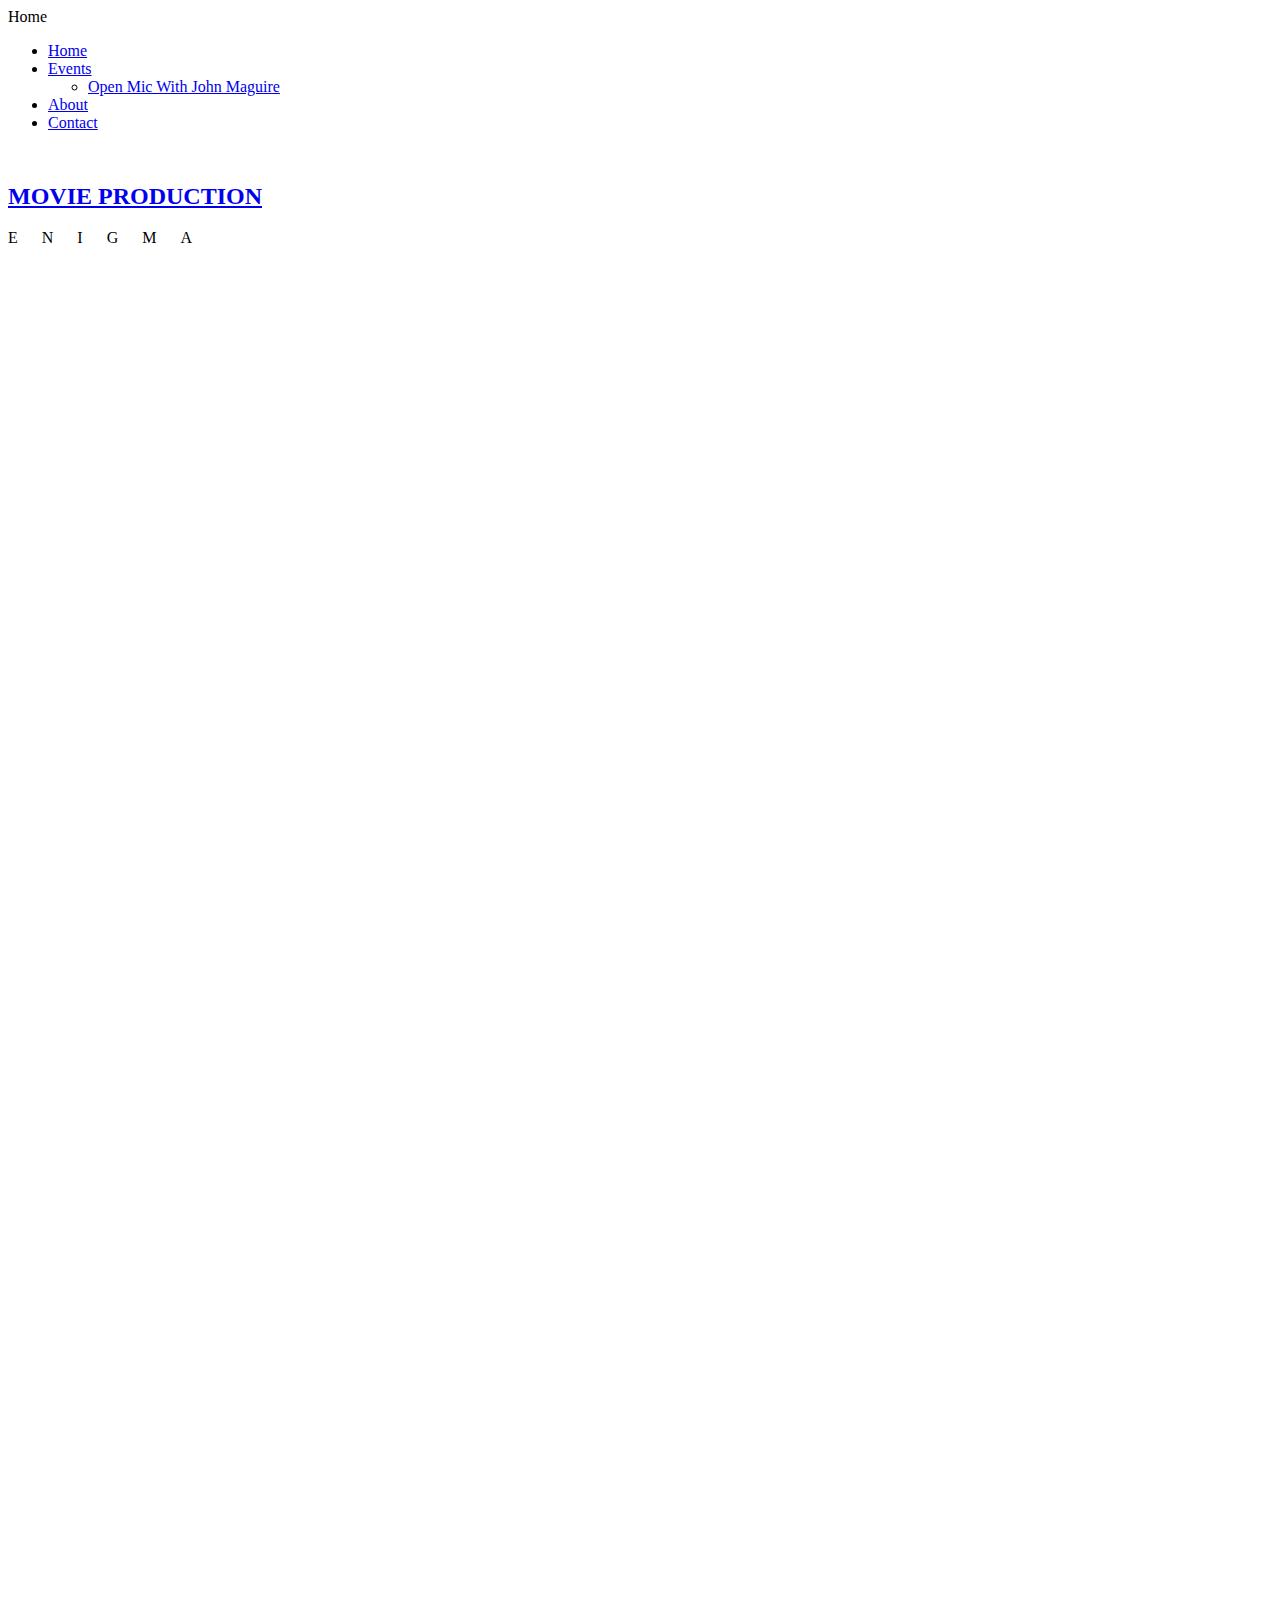
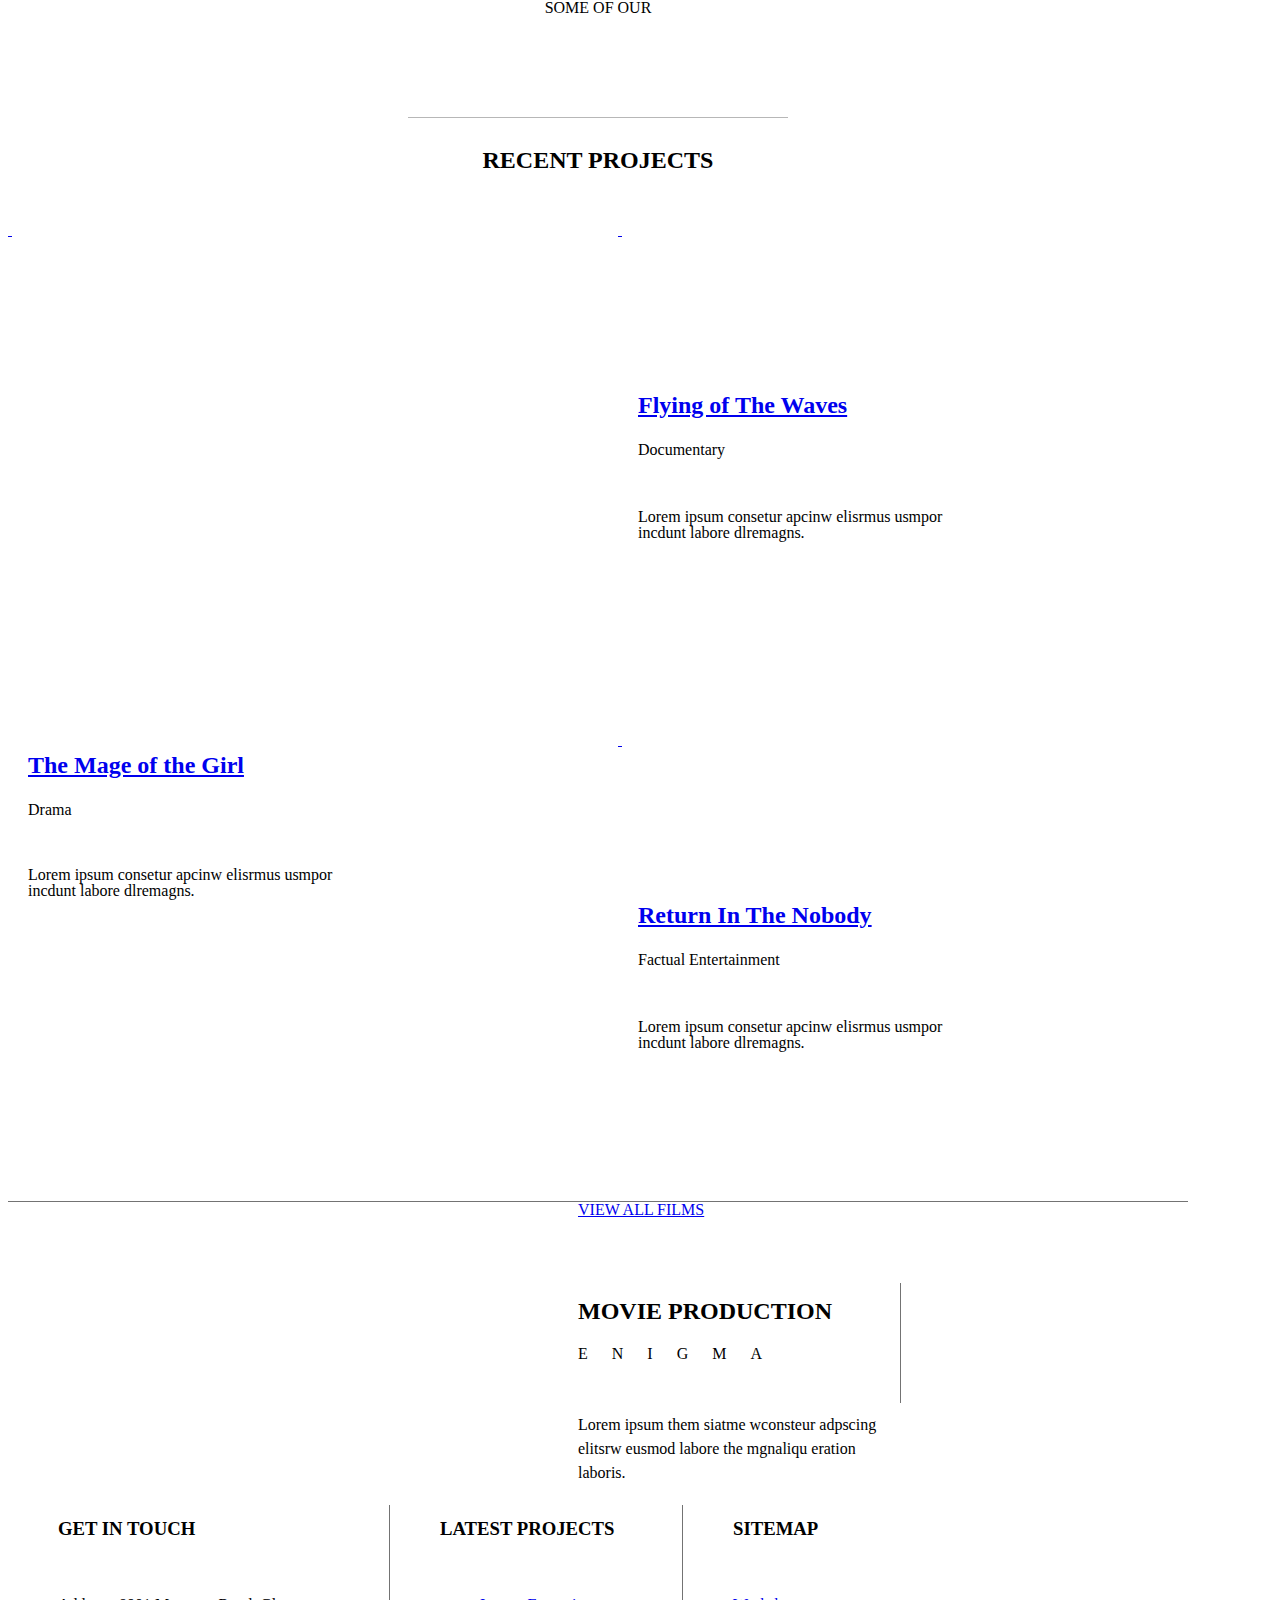
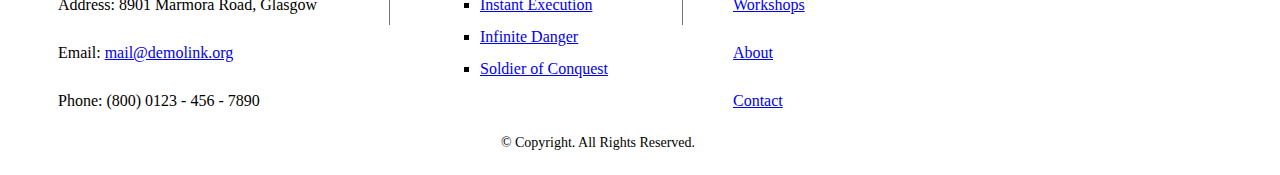
<file: index.html>
<!DOCTYPE html>
<html><head><meta charset="utf-8"><title>Home</title><meta name="robots" content="all"><meta name="generator" content="One.com Web Editor"><meta http-equiv="Cache-Control" content="must-revalidate, max-age=0, public"><meta http-equiv="Expires" content="-1"><meta name="viewport" content="width=1180" minpagewidth="1180"><meta name="MobileOptimized" content="320"><meta name="HandheldFriendly" content="True"><link rel="stylesheet" href="//adrianfranken.de/onewebstatic/0062473506.css"><script src="//adrianfranken.de/onewebstatic/b794593616.js"></script><link href="//fonts.googleapis.com/css?family=Montserrat%3A100%2C100italic%2C200%2C200italic%2C300%2C300italic%2C500%2C500italic%2C600%2C600italic%2C700%2C700italic%2C800%2C800italic%2C900%2C900italic%2Citalic%2Cregular&amp;subset=all" rel="stylesheet" type="text/css"><link rel="stylesheet" href="//adrianfranken.de/onewebstatic/1aeb693dfa.css"><link rel="stylesheet" href="//adrianfranken.de/onewebstatic/d186501157.css"></head><body class="Preview_body__2wDzb bodyBackground" style="overflow-y:scroll"><div class="mm">
<div id="mmt">Home</div>
<div id="mmb"></div>
</div>
<div id="mm">
<ul>
<li class="expanded"><a href="//adrianfranken.de/index.html" class="current">Home</a></li>
<li><a href="//adrianfranken.de/events/index.html">Events</a><div></div>
<ul>
<li><a href="//adrianfranken.de/events/open-mic-with-john-maguire.html">Open Mic With John Maguire</a></li>
</ul>
</li>
<li><a href="//adrianfranken.de/about.html">About</a></li>
<li><a href="//adrianfranken.de/contact.html">Contact</a></li>
</ul>
</div><div><link rel="stylesheet" href="//adrianfranken.de/onewebstatic/e82abdd757.css"></div><div class="template mobileV"><div class="Preview_row__3Fkye row" style="width:1180px"></div><div class="Preview_row__3Fkye row" style="min-height:120px;width:1180px"><div data-id="A05B8BAA-ED2A-4A1B-91A5-8E42138E7E82" data-kind="BACKGROUND" style="width:1180px;min-height:120px;margin-top:0;margin-left:0" class="Preview_componentWrapper__2i4QI"><div data-id="A05B8BAA-ED2A-4A1B-91A5-8E42138E7E82" class=" Preview_block__16Zmu Preview_mobileDown__2RCAp"><div class="BackgroundPreview_backgroundComponent__3Dr5e" style="background-clip:padding-box;min-height:120px"><div class="Preview_column__1KeVx col" style="min-height:100%"><div class="Preview_row__3Fkye row" style="min-height:120px;width:1180px"><div class="Preview_column__1KeVx col" style="min-height:120px;width:360px;float:left"><div data-id="1329F69B-061A-4E2D-95F9-6F3BAABABEE0" data-kind="TEXT" style="width:360px;min-height:66px;margin-top:34px;margin-left:0" class="Preview_componentWrapper__2i4QI"><div data-id="1329F69B-061A-4E2D-95F9-6F3BAABABEE0" class=" Preview_component__SbiKo"><div class="textnormal styles_text__3jGMu"><h1 class="textheading1" style="line-height: 1.2; font-size: 24px !important;"><a href="//adrianfranken.de/index.html" class="link1">MOVIE PRODUCTION</a></h1><p class="textnormal mobile-undersized-upper" style="line-height: 1.4;"><span style="line-height: 1.4; letter-spacing: 3px;">E&nbsp; &nbsp;N&nbsp; &nbsp;I&nbsp; &nbsp;G&nbsp; &nbsp;M&nbsp; &nbsp;A</span></p></div></div></div><div style="clear:both"></div></div><div class="Preview_column__1KeVx col" style="min-height:120px;width:820px;float:left"><div data-id="CDA3B8AB-3417-44C4-BB57-650C4DAC972E" data-kind="MENU" style="width:700px;min-height:63px;margin-top:57px;margin-left:120px" class="Preview_componentWrapper__2i4QI"><div data-id="CDA3B8AB-3417-44C4-BB57-650C4DAC972E" class="Preview_mobileHide__9T929"><div class="menu moreEnabled menuself menuhorizontal dropdown menuhorizontalright menuverticalmiddle" style="width:700px;height:63px;display:none"><ul class="menu1"><li class=""><a class="selected level-0" href="//adrianfranken.de/index.html"><span>Home</span></a><div class="divider"></div></li><li class=""><a class="expandable level-0" href="//adrianfranken.de/events/index.html"><span>Events</span></a><ul class="menu2"><li class="Menu_hidden__2fHxB"><a class="level-1" href="//adrianfranken.de/events/open-mic-with-john-maguire.html"><span>Open Mic With John Maguire</span></a></li></ul><div class="divider"></div></li><li class=""><a class="level-0" href="//adrianfranken.de/about.html"><span>About</span></a><div class="divider"></div></li><li class=""><a class="level-0" href="//adrianfranken.de/contact.html"><span>Contact</span></a><div class="divider"></div></li><li class=""><a class="expandable level-0"><span>More</span></a><ul class="menu2"><li class="Menu_hidden__2fHxB"><a class="level-1" href="//webeditor-appspod1-cph3.one.com/api/v1/adrianfranken.de/preview-wbtgen/more-button-child-page-id.html"><span>More child</span></a></li></ul></li></ul></div></div></div><div style="clear:both"></div></div></div><div style="clear:both"></div></div></div></div></div></div><div class="Preview_row__3Fkye row" style="min-height:760px;width:100%"><div data-id="C0E5C84F-CDE8-42B4-B606-3DF0E3488126" data-kind="STRIP" style="width:100%;min-height:760px;left:initial;margin-top:0;margin-left:0" class="Preview_componentWrapper__2i4QI"><div data-id="C0E5C84F-CDE8-42B4-B606-3DF0E3488126" class=" Preview_block__16Zmu"><div class="StripPreview_backgroundComponent__3YmQM Background_backgroundComponent__3_1Ea" style="background-clip:padding-box;background-image:url(//adrianfranken.de/onewebstatic/577c4baca5.png);background-color:rgba(255,255,255,1);background-repeat:no-repeat;background-position:50% 50%;background-size:cover;background-attachment:scroll;min-height:760px"><div class="Preview_column__1KeVx col" style="min-height:100%;width:1180px;margin:0 auto"><div class="Preview_row__3Fkye row" style="min-height:620px;width:1180px"><div data-id="60CDF3C6-9F45-4DDD-A502-050AB3358D5F" data-kind="TEXT" style="width:821px;min-height:145px;margin-top:475px;margin-left:0" class="Preview_componentWrapper__2i4QI"><div data-id="60CDF3C6-9F45-4DDD-A502-050AB3358D5F" class=" Preview_component__SbiKo"><div class="textnormal styles_text__3jGMu"><h1 class="textheading1" style="color: rgba(255,255,255,1); text-align: left; line-height: 1;">THE MISSING DREAMS</h1><h2 class="textheading2" style="color: rgba(255,255,255,1); font-family: Courier New; text-align: left; line-height: 1.4;">NOW IN PRODUCTION</h2></div></div></div></div><div style="clear:both"></div></div></div></div></div></div><div class="Preview_row__3Fkye row" style="min-height:115px;width:1180px"><div data-id="D32DA4A1-52B2-4A26-B8C9-EF51E1F94014" data-kind="TEXT" style="width:320px;min-height:19px;margin-top:96px;margin-left:430px" class="Preview_componentWrapper__2i4QI"><div data-id="D32DA4A1-52B2-4A26-B8C9-EF51E1F94014" class=" Preview_component__SbiKo"><div class="textnormal styles_text__3jGMu"><p class="textnormal mobile-undersized-upper" style="text-align: center;">SOME OF OUR</p></div></div></div></div><div class="Preview_row__3Fkye row" style="min-height:11px;width:1180px"><div data-id="58F6E08D-0938-46AD-B75F-ED1E3F34481C" data-kind="BACKGROUND" style="width:380px;min-height:8px;margin-top:3px;margin-left:400px" class="Preview_componentWrapper__2i4QI"><div data-id="58F6E08D-0938-46AD-B75F-ED1E3F34481C" class="Preview_mobileHide__9T929"><div class="BackgroundPreview_backgroundComponent__3Dr5e" style="background-clip:padding-box;border-color:rgba(183,183,183,1);border-style:solid;border-width:1px 0px 0px 0px;min-height:8px"></div></div></div></div><div class="Preview_row__3Fkye row" style="min-height:34px;width:1180px"><div data-id="2C789369-EC23-402C-BD93-442A399BED84" data-kind="TEXT" style="width:320px;min-height:34px;margin-top:0;margin-left:430px" class="Preview_componentWrapper__2i4QI"><div data-id="2C789369-EC23-402C-BD93-442A399BED84" class=" Preview_component__SbiKo"><div class="textnormal styles_text__3jGMu"><h2 class="textheading2" style="text-align: center; line-height: 1;">RECENT PROJECTS</h2></div></div></div></div><div class="Preview_row__3Fkye row" style="min-height:719px;width:1180px"><div class="Preview_column__1KeVx col" style="min-height:719px;width:570px;float:left"><div data-id="DF60CED8-A248-4E7D-B41F-5BD18B4D79E1" data-kind="IMAGE" style="width:570px;min-height:680px;margin-top:39px;margin-left:0" class="Preview_componentWrapper__2i4QI"><div data-id="DF60CED8-A248-4E7D-B41F-5BD18B4D79E1" class=" Preview_block__16Zmu"><div class="image-container Mobile_imageComponent__QXWk1 Mobile_cropMode__cLuJp" style="background:transparent top/cover no-repeat;background-image:url(//adrianfranken.de/onewebstatic/0dea44b703.png)"><div data-link="we-link" style="height:100%;cursor:pointer" target="_self" title=""><a href="//adrianfranken.de/events/open-mic-with-john-maguire.html" style="display:block;height:0px">&nbsp;</a><div class="Preview_column__1KeVx col" style="min-height:100%"><div class="Preview_row__3Fkye row" style="min-height:660px;width:570px"><div data-id="AFAF8F79-3465-4D7C-8B3D-65F6282A40B5" data-kind="BACKGROUND" style="width:380px;min-height:130px;margin-top:530px;margin-left:0" class="Preview_componentWrapper__2i4QI"><div data-id="AFAF8F79-3465-4D7C-8B3D-65F6282A40B5" class=" Preview_block__16Zmu"><div class="BackgroundPreview_backgroundComponent__3Dr5e" style="background-clip:padding-box;background-image:none;background-color:rgba(255,255,255,0.9);min-height:130px"><div class="Preview_column__1KeVx col" style="min-height:100%"><div class="Preview_row__3Fkye row" style="min-height:114px;width:380px"><div data-id="8825CA38-259F-4CE5-B8E9-5F46D8AD7B22" data-kind="TEXT" style="width:330px;min-height:100px;margin-top:14px;margin-left:20px" class="Preview_componentWrapper__2i4QI"><div data-id="8825CA38-259F-4CE5-B8E9-5F46D8AD7B22" class=" Preview_component__SbiKo"><div class="textnormal styles_text__3jGMu"><h2 class="textheading2" style="line-height: 1.2;"><a href="//adrianfranken.de/events/open-mic-with-john-maguire.html" class="link1">The Mage of the Girl</a></h2><p class="textnormal mobile-undersized-upper" style="line-height: 1.2;">Drama</p><p class="textnormal mobile-undersized-upper" style="line-height: 1;"><br></p><p class="textnormal mobile-undersized-upper" style="line-height: 1;">Lorem ipsum consetur apcinw elisrmus usmpor incdunt labore dlremagns.</p></div></div></div></div><div style="clear:both"></div></div></div></div></div></div><div style="clear:both"></div></div></div></div></div></div><div style="clear:both"></div></div><div class="Preview_column__1KeVx col" style="min-height:719px;width:610px;float:left"><div class="Preview_row__3Fkye row" style="min-height:359px;width:610px"><div data-id="14EEE5F2-D855-45AC-A2E8-460C6275B104" data-kind="IMAGE" style="width:570px;min-height:320px;margin-top:39px;margin-left:40px" class="Preview_componentWrapper__2i4QI"><div data-id="14EEE5F2-D855-45AC-A2E8-460C6275B104" class=" Preview_block__16Zmu"><div class="image-container Mobile_imageComponent__QXWk1 Mobile_cropMode__cLuJp" style="background:transparent top/cover no-repeat;background-image:url(//adrianfranken.de/onewebstatic/ccc2f67c7d.png)"><div data-link="we-link" style="height:100%;cursor:pointer" target="_self" title=""><a href="//adrianfranken.de/events/open-mic-with-john-maguire.html" style="display:block;height:0px">&nbsp;</a><div class="Preview_column__1KeVx col" style="min-height:100%"><div class="Preview_row__3Fkye row" style="min-height:300px;width:570px"><div data-id="4017C9A6-E2CD-4A88-A4E3-0927A9F2B1AE" data-kind="BACKGROUND" style="width:380px;min-height:130px;margin-top:170px;margin-left:0" class="Preview_componentWrapper__2i4QI"><div data-id="4017C9A6-E2CD-4A88-A4E3-0927A9F2B1AE" class=" Preview_block__16Zmu"><div class="BackgroundPreview_backgroundComponent__3Dr5e" style="background-clip:padding-box;background-image:none;background-color:rgba(255,255,255,0.9);min-height:130px"><div class="Preview_column__1KeVx col" style="min-height:100%"><div class="Preview_row__3Fkye row" style="min-height:114px;width:380px"><div data-id="586B9F50-5C81-4D3A-B5F8-6DE8AAB36BC8" data-kind="TEXT" style="width:330px;min-height:100px;margin-top:14px;margin-left:20px" class="Preview_componentWrapper__2i4QI"><div data-id="586B9F50-5C81-4D3A-B5F8-6DE8AAB36BC8" class=" Preview_component__SbiKo"><div class="textnormal styles_text__3jGMu"><h2 class="textheading2" style="line-height: 1.2;"><a href="//adrianfranken.de/events/open-mic-with-john-maguire.html" class="link1">Flying of The Waves</a></h2><p class="textnormal mobile-undersized-upper" style="line-height: 1.2;">Documentary</p><p class="textnormal mobile-undersized-upper"><br></p><p class="textnormal mobile-undersized-upper" style="line-height: 1;">Lorem ipsum consetur apcinw elisrmus usmpor incdunt labore dlremagns.</p></div></div></div></div><div style="clear:both"></div></div></div></div></div></div><div style="clear:both"></div></div></div></div></div></div></div><div class="Preview_row__3Fkye row" style="min-height:360px;width:610px"><div data-id="B52B0485-DCE3-4E53-8679-8C1A293C8901" data-kind="IMAGE" style="width:570px;min-height:320px;margin-top:40px;margin-left:40px" class="Preview_componentWrapper__2i4QI"><div data-id="B52B0485-DCE3-4E53-8679-8C1A293C8901" class=" Preview_block__16Zmu"><div class="image-container Mobile_imageComponent__QXWk1 Mobile_cropMode__cLuJp" style="background:transparent top/cover no-repeat;background-image:url(//adrianfranken.de/onewebstatic/00d5881896.png)"><div data-link="we-link" style="height:100%;cursor:pointer" target="_self" title=""><a href="//adrianfranken.de/events/open-mic-with-john-maguire.html" style="display:block;height:0px">&nbsp;</a><div class="Preview_column__1KeVx col" style="min-height:100%"><div class="Preview_row__3Fkye row" style="min-height:300px;width:570px"><div data-id="0C3F8928-7BE5-424B-8F76-0D7ADA2C9CC5" data-kind="BACKGROUND" style="width:380px;min-height:130px;margin-top:170px;margin-left:0" class="Preview_componentWrapper__2i4QI"><div data-id="0C3F8928-7BE5-424B-8F76-0D7ADA2C9CC5" class=" Preview_block__16Zmu"><div class="BackgroundPreview_backgroundComponent__3Dr5e" style="background-clip:padding-box;background-image:none;background-color:rgba(255,255,255,0.9);min-height:130px"><div class="Preview_column__1KeVx col" style="min-height:100%"><div class="Preview_row__3Fkye row" style="min-height:114px;width:380px"><div data-id="8EB1F3CC-37C3-4CF7-9E1D-5CDEB054707E" data-kind="TEXT" style="width:330px;min-height:100px;margin-top:14px;margin-left:20px" class="Preview_componentWrapper__2i4QI"><div data-id="8EB1F3CC-37C3-4CF7-9E1D-5CDEB054707E" class=" Preview_component__SbiKo"><div class="textnormal styles_text__3jGMu"><h2 class="textheading2" style="line-height: 1.2;"><a href="//adrianfranken.de/events/open-mic-with-john-maguire.html" class="link1">Return In The Nobody</a></h2><p class="textnormal mobile-undersized-upper" style="line-height: 1.2;">Factual Entertainment</p><p class="textnormal mobile-undersized-upper"><br></p><p class="textnormal mobile-undersized-upper" style="line-height: 1;">Lorem ipsum consetur apcinw elisrmus usmpor incdunt labore dlremagns.</p></div></div></div></div><div style="clear:both"></div></div></div></div></div></div><div style="clear:both"></div></div></div></div></div></div></div><div style="clear:both"></div></div></div><div class="Preview_row__3Fkye row" style="min-height:140px;width:1180px"><div data-id="76179596-4DF1-4955-9F0B-457AE7CFF2FE" data-kind="BUTTON" style="width:240px;height:60px;margin-top:80px;margin-left:470px" class="Preview_componentWrapper__2i4QI"><div data-id="76179596-4DF1-4955-9F0B-457AE7CFF2FE" class=" Preview_component__SbiKo"><div class="ButtonPreview_container__22hQi"><div class="ButtonPreview_buttonComponent__17NP0 button1"><a href="//adrianfranken.de/events/index.html" target="" class="ButtonPreview_textContainer__t8q7_"><span>VIEW ALL FILMS</span></a></div></div></div></div></div><div class="Preview_row__3Fkye row" style="min-height:80px;width:1180px"><div data-id="57628C16-F801-442F-8F3C-CFE5C2470585" data-kind="BACKGROUND" style="width:1180px;min-height:80px;margin-top:0;margin-left:0" class="Preview_componentWrapper__2i4QI"><div data-id="57628C16-F801-442F-8F3C-CFE5C2470585" class="Preview_mobileHide__9T929"><div class="BackgroundPreview_backgroundComponent__3Dr5e" style="background-clip:padding-box;min-height:80px"></div></div></div></div><div class="Preview_row__3Fkye row" style="min-height:77px;width:1180px"><div data-id="76254B2A-DFC7-4DE9-9DCD-D2CA1971D9E9" data-kind="BACKGROUND" style="width:1180px;min-height:77px;margin-top:0;margin-left:0" class="Preview_componentWrapper__2i4QI"><div data-id="76254B2A-DFC7-4DE9-9DCD-D2CA1971D9E9" class="Preview_mobileHide__9T929"><div class="BackgroundPreview_backgroundComponent__3Dr5e" style="background-clip:padding-box;border-color:rgba(115,115,115,1);border-style:solid;border-width:1px 0px 0px 0px;min-height:77px"></div></div></div></div><div class="Preview_row__3Fkye row" style="min-height:142px;width:1180px"><div class="Preview_column__1KeVx col" style="min-height:142px;width:300px;float:left"><div data-id="01AA229B-8E8E-4AE3-89C2-82ACCAA9DFCA" data-kind="TEXT" data-mobile-order="10001" style="width:300px;min-height:142px;margin-top:0;margin-left:0" class="Preview_componentWrapper__2i4QI"><div data-id="01AA229B-8E8E-4AE3-89C2-82ACCAA9DFCA" class=" Preview_component__SbiKo Preview_mobileDown__2RCAp"><div class="textnormal styles_text__3jGMu"><h2 class="textheading2" style="line-height: 1;">MOVIE PRODUCTION</h2><p class="textnormal mobile-undersized-upper" style="line-height: 1.4;"><span style="line-height: 1.4; letter-spacing: 3px;">E&nbsp; &nbsp;N&nbsp; &nbsp;I&nbsp; &nbsp;G&nbsp; &nbsp;M&nbsp; &nbsp;A</span></p><p class="textnormal mobile-undersized-upper" style="line-height: 1;"><br></p><p class="textnormal mobile-undersized-upper" style="line-height: 1.5;">Lorem ipsum them siatme wconsteur adpscing elitsrw eusmod labore the mgnaliqu eration laboris.</p></div></div></div><div style="clear:both"></div></div><div class="Preview_column__1KeVx col" style="min-height:142px;width:23px;float:left"><div data-id="68BE2198-9FF8-4121-B2F5-371A1AD38AAA" data-kind="BACKGROUND" style="width:23px;min-height:120px;margin-top:4px;margin-left:0" class="Preview_componentWrapper__2i4QI"><div data-id="68BE2198-9FF8-4121-B2F5-371A1AD38AAA" class="Preview_mobileHide__9T929"><div class="BackgroundPreview_backgroundComponent__3Dr5e" style="background-clip:padding-box;border-color:rgba(115,115,115,1);border-style:solid;border-width:0px 1px 0px 0px;min-height:120px"></div></div></div><div style="clear:both"></div></div><div class="Preview_column__1KeVx col" style="min-height:142px;width:359px;float:left"><div data-id="D1857D38-7220-449E-955D-63646352C40B" data-kind="TEXT" data-mobile-order="10002" style="width:309px;min-height:140px;margin-top:2px;margin-left:50px" class="Preview_componentWrapper__2i4QI"><div data-id="D1857D38-7220-449E-955D-63646352C40B" class=" Preview_component__SbiKo Preview_mobileDown__2RCAp"><div class="textnormal styles_text__3jGMu"><h3 class="textheading3 mobile-undersized-upper" style="line-height: 1;">GET IN TOUCH</h3><p class="textnormal mobile-undersized-upper" style="line-height: 1;"><br></p><p class="textnormal mobile-undersized-upper" style="line-height: 2;">Address: 8901 Marmora Road, Glasgow</p><p class="textnormal mobile-undersized-upper" style="line-height: 2;">Email: <a href="javascript:void(0);" class="link1">mail@demolink.org</a></p><p class="textnormal mobile-undersized-upper" style="line-height: 2;">Phone: (800) 0123 - 456 - 7890</p></div></div></div><div style="clear:both"></div></div><div class="Preview_column__1KeVx col" style="min-height:142px;width:23px;float:left"><div data-id="9C018CDA-9887-49A8-844F-9FFD9841C7B1" data-kind="BACKGROUND" style="width:23px;min-height:120px;margin-top:4px;margin-left:0" class="Preview_componentWrapper__2i4QI"><div data-id="9C018CDA-9887-49A8-844F-9FFD9841C7B1" class="Preview_mobileHide__9T929"><div class="BackgroundPreview_backgroundComponent__3Dr5e" style="background-clip:padding-box;border-color:rgba(115,115,115,1);border-style:solid;border-width:0px 1px 0px 0px;min-height:120px"></div></div></div><div style="clear:both"></div></div><div class="Preview_column__1KeVx col" style="min-height:142px;width:270px;float:left"><div data-id="EFA59882-B4D1-411E-BC55-E48005D54466" data-kind="TEXT" data-mobile-order="10003" style="width:220px;min-height:140px;margin-top:2px;margin-left:50px" class="Preview_componentWrapper__2i4QI"><div data-id="EFA59882-B4D1-411E-BC55-E48005D54466" class=" Preview_component__SbiKo Preview_mobileDown__2RCAp"><div class="textnormal styles_text__3jGMu"><h3 class="textheading3 mobile-undersized-upper" style="line-height: 1;">LATEST PROJECTS</h3><p class="textnormal mobile-undersized-upper" style="line-height: 1;"><br></p><ul class="mb-indent" style="line-height: 2; list-style-type: square; padding-left: 40px;"><li><a href="//adrianfranken.de/events/index.html" class="link1">Instant Execution</a></li><li><a href="//adrianfranken.de/events/index.html" class="link1">Infinite Danger</a></li><li><a href="//adrianfranken.de/events/index.html" class="link1">Soldier of Conquest</a></li></ul></div></div></div><div style="clear:both"></div></div><div class="Preview_column__1KeVx col" style="min-height:142px;width:23px;float:left"><div data-id="DD39894A-47AB-4F62-9833-F4150B4ADADE" data-kind="BACKGROUND" style="width:23px;min-height:120px;margin-top:4px;margin-left:0" class="Preview_componentWrapper__2i4QI"><div data-id="DD39894A-47AB-4F62-9833-F4150B4ADADE" class="Preview_mobileHide__9T929"><div class="BackgroundPreview_backgroundComponent__3Dr5e" style="background-clip:padding-box;border-color:rgba(115,115,115,1);border-style:solid;border-width:0px 1px 0px 0px;min-height:120px"></div></div></div><div style="clear:both"></div></div><div class="Preview_column__1KeVx col" style="min-height:142px;width:182px;float:left"><div data-id="080DDD30-D94B-4005-B272-2FEC2038F21A" data-kind="TEXT" data-mobile-order="10004" style="width:132px;min-height:140px;margin-top:2px;margin-left:50px" class="Preview_componentWrapper__2i4QI"><div data-id="080DDD30-D94B-4005-B272-2FEC2038F21A" class=" Preview_component__SbiKo Preview_mobileDown__2RCAp"><div class="textnormal styles_text__3jGMu"><h3 class="textheading3 mobile-undersized-upper" style="line-height: 1;">SITEMAP</h3><p class="textnormal mobile-undersized-upper" style="line-height: 1;"><br></p><p class="textnormal mobile-undersized-upper" style="line-height: 2;"><a href="javascript:void(0);" class="link1">Workshops</a></p><p class="textnormal mobile-undersized-upper" style="line-height: 2;"><a href="//adrianfranken.de/about.html" class="link1">About</a></p><p class="textnormal mobile-undersized-upper" style="line-height: 2;"><a href="//adrianfranken.de/contact.html" class="link1">Contact</a></p></div></div></div><div style="clear:both"></div></div></div><div class="Preview_row__3Fkye row" style="min-height:100px;width:1180px"><div data-id="578B6D6E-CE6F-439C-94E2-D8789E3109E7" data-kind="BACKGROUND" data-mobile-block="true" style="width:1180px;min-height:100px;margin-top:0;margin-left:0" class="Preview_componentWrapper__2i4QI"><div data-id="578B6D6E-CE6F-439C-94E2-D8789E3109E7" class=" Preview_block__16Zmu Preview_mobileDown__2RCAp"><div class="BackgroundPreview_backgroundComponent__3Dr5e" style="background-clip:padding-box;min-height:100px"><div class="Preview_column__1KeVx col" style="min-height:100%"><div class="Preview_row__3Fkye row" style="min-height:78px;width:1180px"><div data-id="AE2B6073-C301-4010-8A24-D34E67A1757E" data-kind="TEXT" data-mobile-order="10005" data-mobile-block-id="578B6D6E-CE6F-439C-94E2-D8789E3109E7" style="width:400px;min-height:20px;margin-top:58px;margin-left:390px" class="Preview_componentWrapper__2i4QI"><div data-id="AE2B6073-C301-4010-8A24-D34E67A1757E" class=" Preview_component__SbiKo Preview_mobileDown__2RCAp"><div class="textnormal styles_text__3jGMu"><p class="textnormal mobile-undersized-upper" style="text-align: center;"><span class="mobile-undersized-upper" style="text-align: center; font-size: 14px;">© Copyright. All Rights Reserved.</span></p></div></div></div></div><div style="clear:both"></div></div></div></div></div></div></div><script src="//adrianfranken.de/onewebstatic/b9ea911bff.js"></script><script src="//adrianfranken.de/onewebstatic/648dfaaa1e.js"></script><script src="//adrianfranken.de/onewebstatic/ea0be4a077.js"></script><script src="//adrianfranken.de/onewebstatic/6c8d5fe518.js"></script><script src="//adrianfranken.de/onewebstatic/7099d6e460.js" id="mobileBackgroundLiner" data-params="{&quot;bodyBackgroundClassName&quot;:&quot;bodyBackground&quot;,&quot;linerClassName&quot;:&quot;Preview_bodyBackgroundLiner__1bYbS&quot;}"></script></body></html>
</file>
